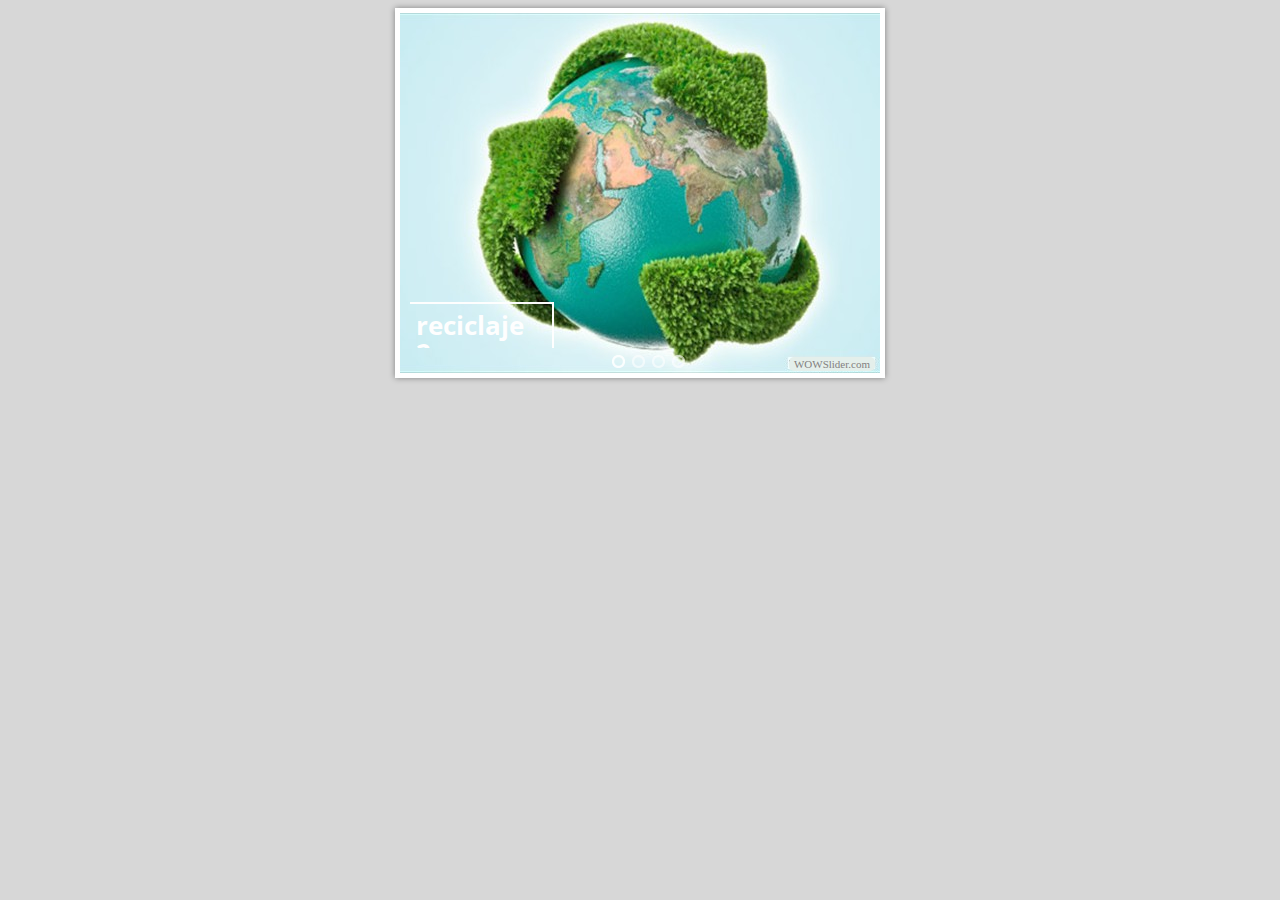
<file: visor/indexwow.html>
<!DOCTYPE html PUBLIC "-//W3C//DTD XHTML 1.0 Strict//EN"
	"http://www.w3.org/TR/xhtml1/DTD/xhtml1-strict.dtd">
<html xmlns="http://www.w3.org/1999/xhtml">
<head>
	<title>WOWSlider generated by WOWSlider.com</title>
	<meta http-equiv="content-type" content="text/html; charset=utf-8" />
	<meta name="keywords" content="WOW Slider, HTML5 Scroller, DHTML Gallery" />
	<meta name="description" content="WOWSlider created with WOW Slider, a free wizard program that helps you easily generate beautiful web slideshow" />
	<!-- Start WOWSlider.com HEAD section -->
	<link rel="stylesheet" type="text/css" href="engine1/style.css" />
	<script type="text/javascript" src="engine1/jquery.js"></script>
	<!-- End WOWSlider.com HEAD section -->
</head>
<body style="background-color:#d7d7d7">
	<!-- Start WOWSlider.com BODY section -->
	<div id="wowslider-container1">
	<div class="ws_images"><ul>
<li><img src="data1/images/reciclaje_2.jpg" alt="reciclaje 2" title="reciclaje 2" id="wows1_0"/></li>
<li><img src="data1/images/vis2.jpg" alt="vis2" title="vis2" id="wows1_1"/></li>
<li><img src="data1/images/vis3.jpg" alt="vis3" title="vis3" id="wows1_2"/></li>
<li><img src="data1/images/vis4.jpg" alt="vis4" title="vis4" id="wows1_3"/></li>
</ul></div>
<div class="ws_bullets"><div>
<a href="#" title="reciclaje 2"><img src="data1/tooltips/reciclaje_2.jpg" alt="reciclaje 2"/>1</a>
<a href="#" title="vis2"><img src="data1/tooltips/vis2.jpg" alt="vis2"/>2</a>
<a href="#" title="vis3"><img src="data1/tooltips/vis3.jpg" alt="vis3"/>3</a>
<a href="#" title="vis4"><img src="data1/tooltips/vis4.jpg" alt="vis4"/>4</a>
</div></div>
<span class="wsl"><a href="http://wowslider.com">DHTML Slider</a> by WOWSlider.com v4.8</span>
	<div class="ws_shadow"></div>
	</div>
	<script type="text/javascript" src="engine1/wowslider.js"></script>
	<script type="text/javascript" src="engine1/script.js"></script>
	<!-- End WOWSlider.com BODY section -->
</body>
</html>
</file>
<file: visor/engine1/style.css>
/*
 *	generated by WOW Slider 4.8
 *	template Metro
 */
@import url("http://fonts.googleapis.com/css?family=Open+Sans+Condensed:300&subset=latin,latin-ext,cyrillic");
#wowslider-container1 { 
	zoom: 1; 
	position: relative; 
	max-width:480px;
	margin:5px auto 5px;
	z-index:90;
	border:5px solid #FFFFFF;
	text-align:left; /* reset align=center */
}
* html #wowslider-container1{ width:480px }
#wowslider-container1 .ws_images ul{
	position:relative;
	width: 10000%; 
	height:auto;
	left:0;
	list-style:none;
	margin:0;
	padding:0;
	border-spacing:0;
	overflow: visible;
	/*table-layout:fixed;*/
}
#wowslider-container1 .ws_images ul li{
	width:1%;
	line-height:0; /*opera*/
	float:left;
	font-size:0;
	padding:0 0 0 0 !important;
	margin:0 0 0 0 !important;
}

#wowslider-container1 .ws_images{
	position: relative;
	left:0;
	top:0;
	width:100%;
	height:100%;
	overflow:hidden;
}
#wowslider-container1 .ws_images a{
	width:100%;
	display:block;
	color:transparent;
}
#wowslider-container1 img{
	max-width: none !important;
}
#wowslider-container1 .ws_images img{
	width:100%;
	border:none 0;
	max-width: none;
	padding:0;
}
#wowslider-container1 a{ 
	text-decoration: none; 
	outline: none; 
	border: none; 
}

#wowslider-container1  .ws_bullets { 
	font-size: 0px; 
	float: left;
	position:absolute;
	z-index:70;
}
#wowslider-container1  .ws_bullets div{
	position:relative;
	float:left;
}
#wowslider-container1  .wsl{
	display:none;
}
#wowslider-container1 sound, 
#wowslider-container1 object{
	position:absolute;
}


#wowslider-container1  .ws_bullets { 
	padding: 5px; 
}
#wowslider-container1 .ws_bullets a { 
	width:13px;
	height:13px;
	background: url(./bullet.png) left top;
	float: left; 
	text-indent: -4000px; 
	position:relative;
	margin-left:7px;
	color:transparent;
}
#wowslider-container1 .ws_bullets a.ws_selbull, #wowslider-container1 .ws_bullets a:hover{
	background-position: 0 100%;
} 
#wowslider-container1 a.ws_next, #wowslider-container1 a.ws_prev {
	position:absolute;
	display:none;
	top:50%;
	margin-top:-22px;
	z-index:60;
	height: 40px;
	width: 40px;
	background-image: url(./arrows.png);
	opacity:0.8;
}
#wowslider-container1 a.ws_next{
	background-position: 100% 0;
	right:10px;
}
#wowslider-container1 a.ws_prev {
	background-position: 0 0; 
	left:10px;
}
#wowslider-container1 a.ws_next:hover{
	opacity:1;
}
#wowslider-container1 a.ws_prev:hover {
	opacity:1; 
}
* html #wowslider-container1 a.ws_next,* html #wowslider-container1 a.ws_prev{display:block}
#wowslider-container1:hover a.ws_next, #wowslider-container1:hover a.ws_prev {display:block}

/*playpause*/
#wowslider-container1 .ws_playpause {
	display:none;
    width: 40px;
    height: 40px;
    position: absolute;
    top: 50%;
    left: 50%;
    margin-left: -20px;
    margin-top: -20px;
    z-index: 59;
	opacity:0.8;
}

#wowslider-container1:hover .ws_playpause {
	display:block;
}

#wowslider-container1 .ws_pause {
    background-image: url(./pause.png);
}

#wowslider-container1 .ws_play {
    background-image: url(./play.png);
}

#wowslider-container1 .ws_pause:hover, #wowslider-container1 .ws_play:hover {
    background-position: 100% 100% !important;
	opacity:1; 
}/* bottom center */
#wowslider-container1  .ws_bullets {
    bottom: 0px;
	left:50%;
}
#wowslider-container1  .ws_bullets div{
	left:-50%;
}
#wowslider-container1 .ws-title{
	position:absolute;
	display:block;
	bottom: 25px;
	left: 10px; 
	margin-right: 10px;
	padding:7px;
	background:none;
	color:#FFFFFF;
	z-index: 50;
	font-family:Open Sans Condensed,Arial,Helvetica,sans-serif;
	font-size: 26px;
	line-height: 28px;
	font-weight: bold;
	border: 2px solid #FFFFFF; 
}
#wowslider-container1 .ws-title div{
    margin-top: 6px;
	font-size: 20px;
	line-height: 22px;
}

#wowslider-container1 .ws_images ul{
	animation: wsBasic 16s infinite;
	-moz-animation: wsBasic 16s infinite;
	-webkit-animation: wsBasic 16s infinite;
}
@keyframes wsBasic{0%{left:-0%} 12.5%{left:-0%} 25%{left:-100%} 37.5%{left:-100%} 50%{left:-200%} 62.5%{left:-200%} 75%{left:-300%} 87.5%{left:-300%} }
@-moz-keyframes wsBasic{0%{left:-0%} 12.5%{left:-0%} 25%{left:-100%} 37.5%{left:-100%} 50%{left:-200%} 62.5%{left:-200%} 75%{left:-300%} 87.5%{left:-300%} }
@-webkit-keyframes wsBasic{0%{left:-0%} 12.5%{left:-0%} 25%{left:-100%} 37.5%{left:-100%} 50%{left:-200%} 62.5%{left:-200%} 75%{left:-300%} 87.5%{left:-300%} }

#wowslider-container1 {
    box-shadow: 0px 0px 6px rgba(0, 0, 0, 0.4);	
    -moz-box-shadow: 0px 0px 6px rgba(0, 0, 0, 0.4);
    -webkit-box-shadow: 0px 0px 6px rgba(0, 0, 0, 0.4); 
}
#wowslider-container1 .ws_bullets  a img{
	text-indent:0;
	display:block;
	bottom:20px;
	left:-32px;
	visibility:hidden;
	position:absolute;
    border: 2px solid #FFFFFF;
	max-width:none;
}
#wowslider-container1 .ws_bullets a:hover img{
	visibility:visible;
}

#wowslider-container1 .ws_bulframe div div{
	height:48px;
	overflow:visible;
	position:relative;
}
#wowslider-container1 .ws_bulframe div {
	left:0;
	overflow:hidden;
	position:relative;
	width:64px;
	background-color:#FFFFFF;
}
#wowslider-container1  .ws_bullets .ws_bulframe{
	display:none;
	bottom:20px;
	overflow:visible;
	position:absolute;
	cursor:pointer;
    border: 2px solid #FFFFFF;
}
#wowslider-container1 .ws_bulframe span{
	display:block;
	position:absolute;
	bottom:-8px;
	margin-left:-3px;
	left:32px;
	background:url(./triangle.png);
	width:15px;
	height:6px;
}
</file>
